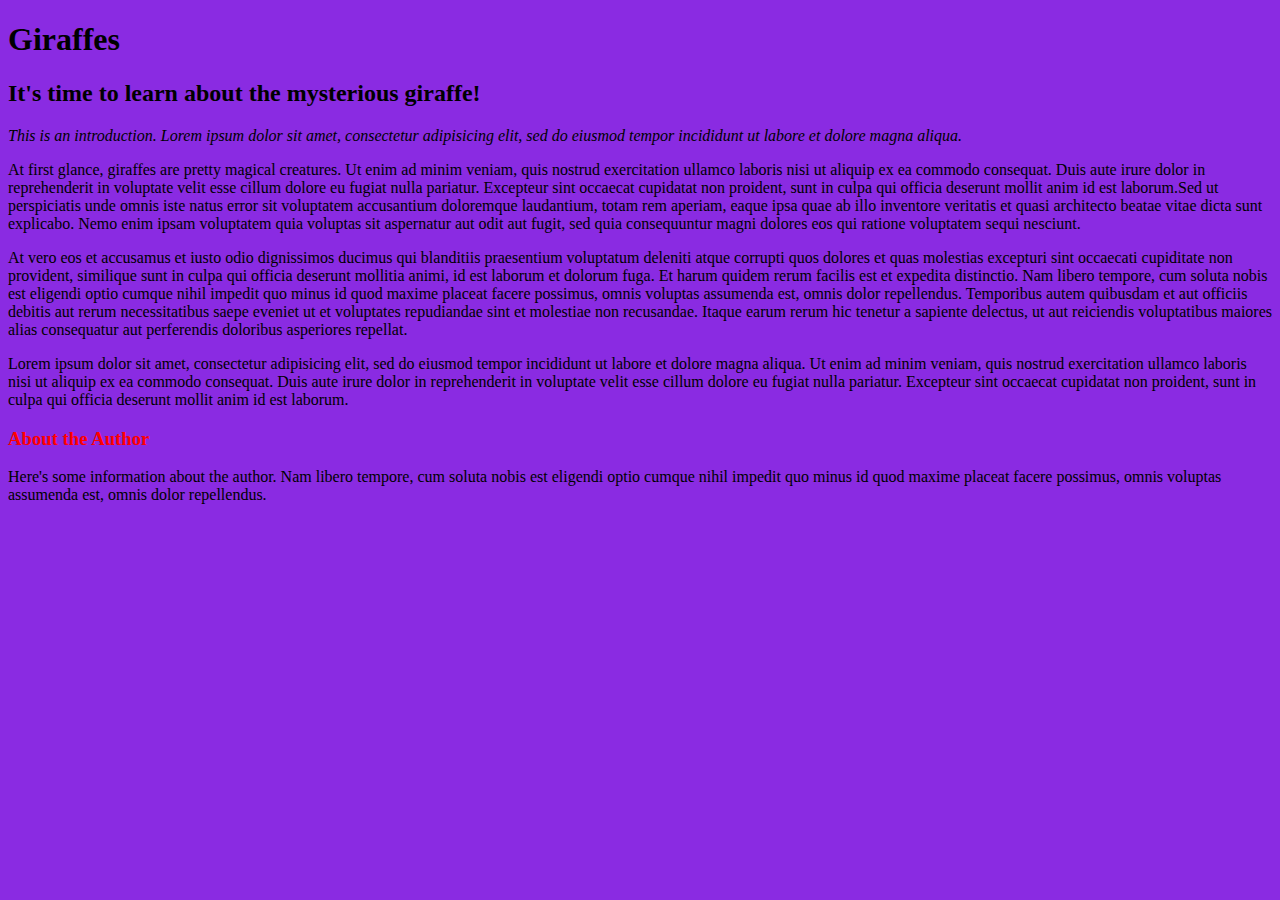
<file: giraffe/index.html>
<!DOCTYPE html>
<html>
  <head>
    <link href="css/styles.css" rel="stylesheet" type="text/css">
    <title div class="t1">Giraffes!</title>
  </head>
  <body>
    <h1>Giraffes</h1>
    <h2>It's time to learn about the mysterious giraffe!</h2>
    <p class="intro">This is an introduction. Lorem ipsum dolor sit amet, consectetur adipisicing elit, sed do eiusmod tempor incididunt ut labore et dolore magna aliqua.</p>
    <p>At first glance, giraffes are pretty magical creatures. Ut enim ad minim veniam, quis nostrud exercitation ullamco laboris nisi ut aliquip ex ea commodo consequat. Duis aute irure dolor in reprehenderit in voluptate velit esse cillum dolore eu fugiat nulla pariatur. Excepteur sint occaecat cupidatat non proident, sunt in culpa qui officia deserunt mollit anim id est laborum.Sed ut perspiciatis unde omnis iste natus error sit voluptatem accusantium doloremque laudantium, totam rem aperiam, eaque ipsa quae ab illo inventore veritatis et quasi architecto beatae vitae dicta sunt explicabo. Nemo enim ipsam voluptatem quia voluptas sit aspernatur aut odit aut fugit, sed quia consequuntur magni dolores eos qui ratione voluptatem sequi nesciunt.</p>
    <p>At vero eos et accusamus et iusto odio dignissimos ducimus qui blanditiis praesentium voluptatum deleniti atque corrupti quos dolores et quas molestias excepturi sint occaecati cupiditate non provident, similique sunt in culpa qui officia deserunt mollitia animi, id est laborum et dolorum fuga. Et harum quidem rerum facilis est et expedita distinctio. Nam libero tempore, cum soluta nobis est eligendi optio cumque nihil impedit quo minus id quod maxime placeat facere possimus, omnis voluptas assumenda est, omnis dolor repellendus. Temporibus autem quibusdam et aut officiis debitis aut rerum necessitatibus saepe eveniet ut et voluptates repudiandae sint et molestiae non recusandae. Itaque earum rerum hic tenetur a sapiente delectus, ut aut reiciendis voluptatibus maiores alias consequatur aut perferendis doloribus asperiores repellat.</p>
    <p>Lorem ipsum dolor sit amet, consectetur adipisicing elit, sed do eiusmod tempor incididunt ut labore et dolore magna aliqua. Ut enim ad minim veniam, quis nostrud exercitation ullamco laboris nisi ut aliquip ex ea commodo consequat. Duis aute irure dolor in reprehenderit in voluptate velit esse cillum dolore eu fugiat nulla pariatur. Excepteur sint occaecat cupidatat non proident, sunt in culpa qui officia deserunt mollit anim id est laborum.</p>
    <h3 class="author">About the Author</h3>
    <p>Here's some information about the author. Nam libero tempore, cum soluta nobis est eligendi optio cumque nihil impedit quo minus id quod maxime placeat facere possimus, omnis voluptas assumenda est, omnis dolor repellendus.</p>
  </body>
</file>
<file: giraffe/css/styles.css>
.intro {
    font-style: italic;
   
  }

  .author {
    color: red;
  }
  body{
      background-color: blueviolet;

  }

  head {
      background-color: black;
  }
</file>
